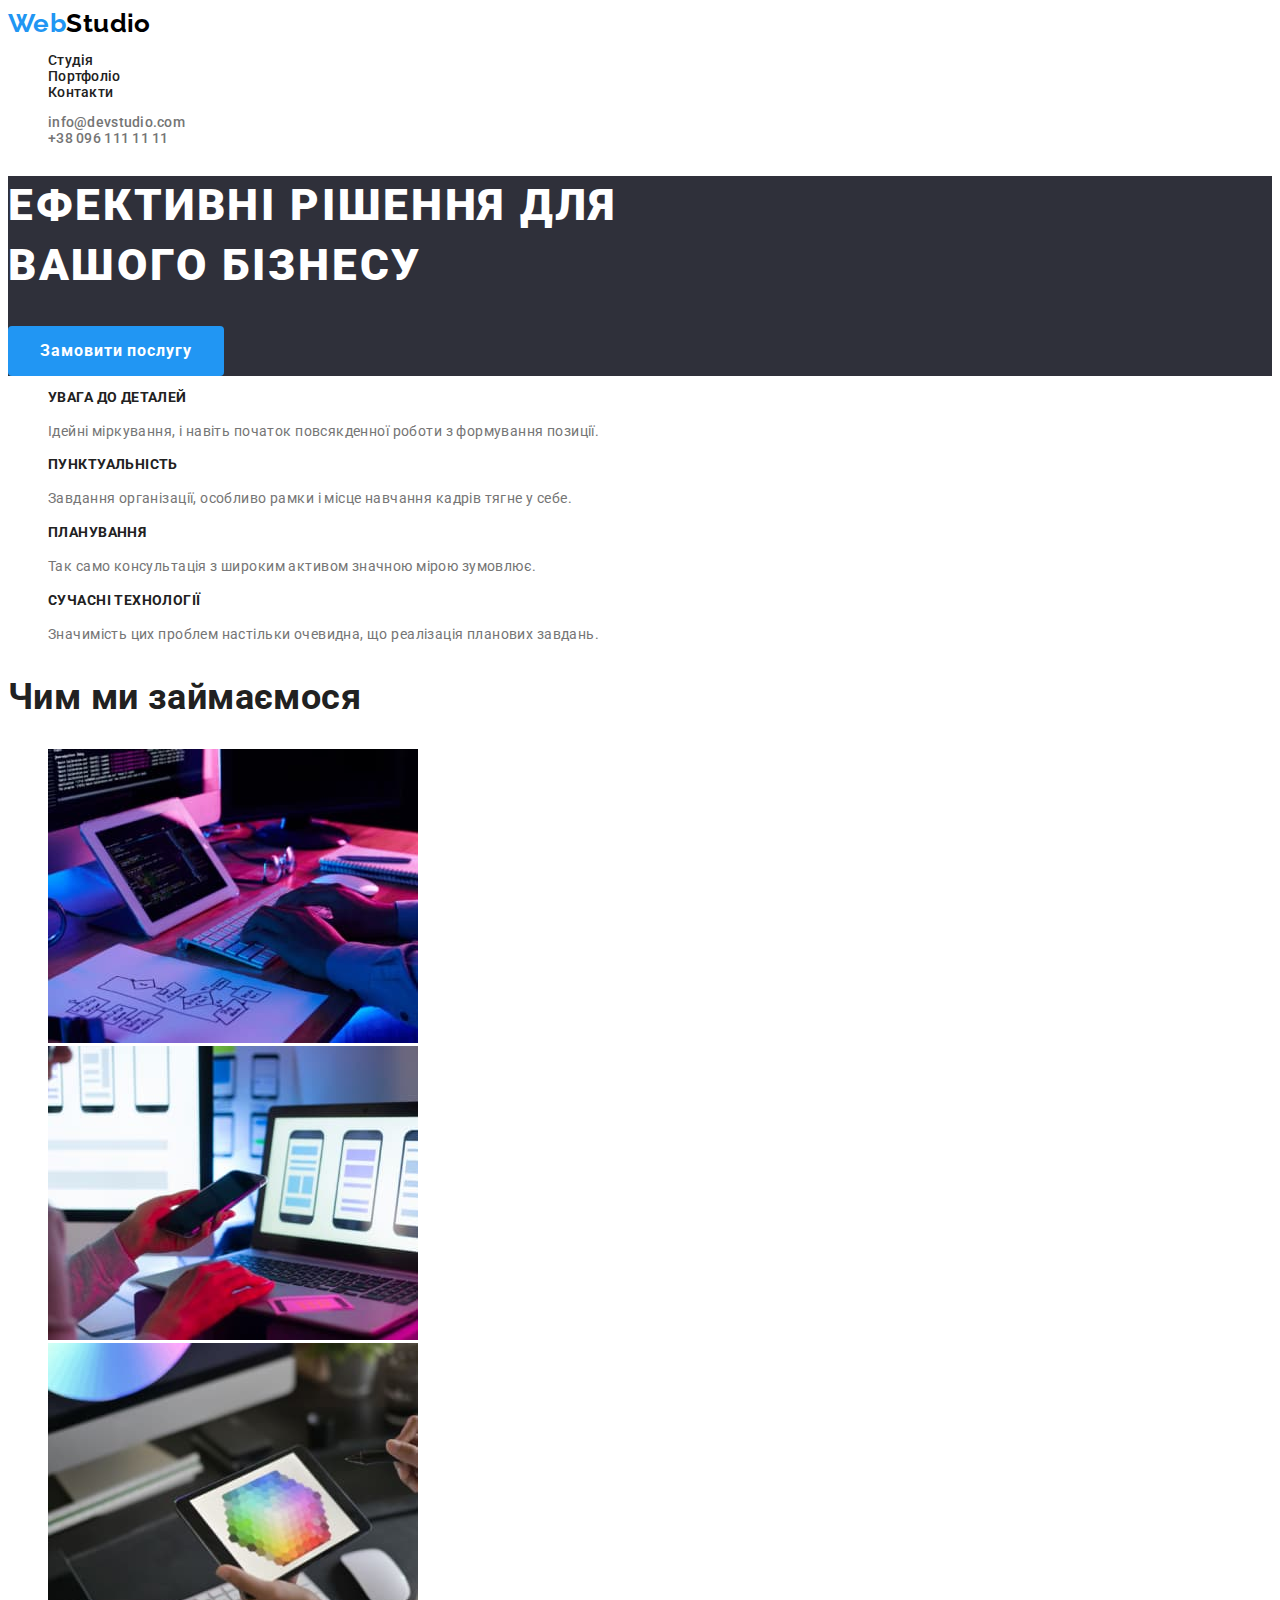
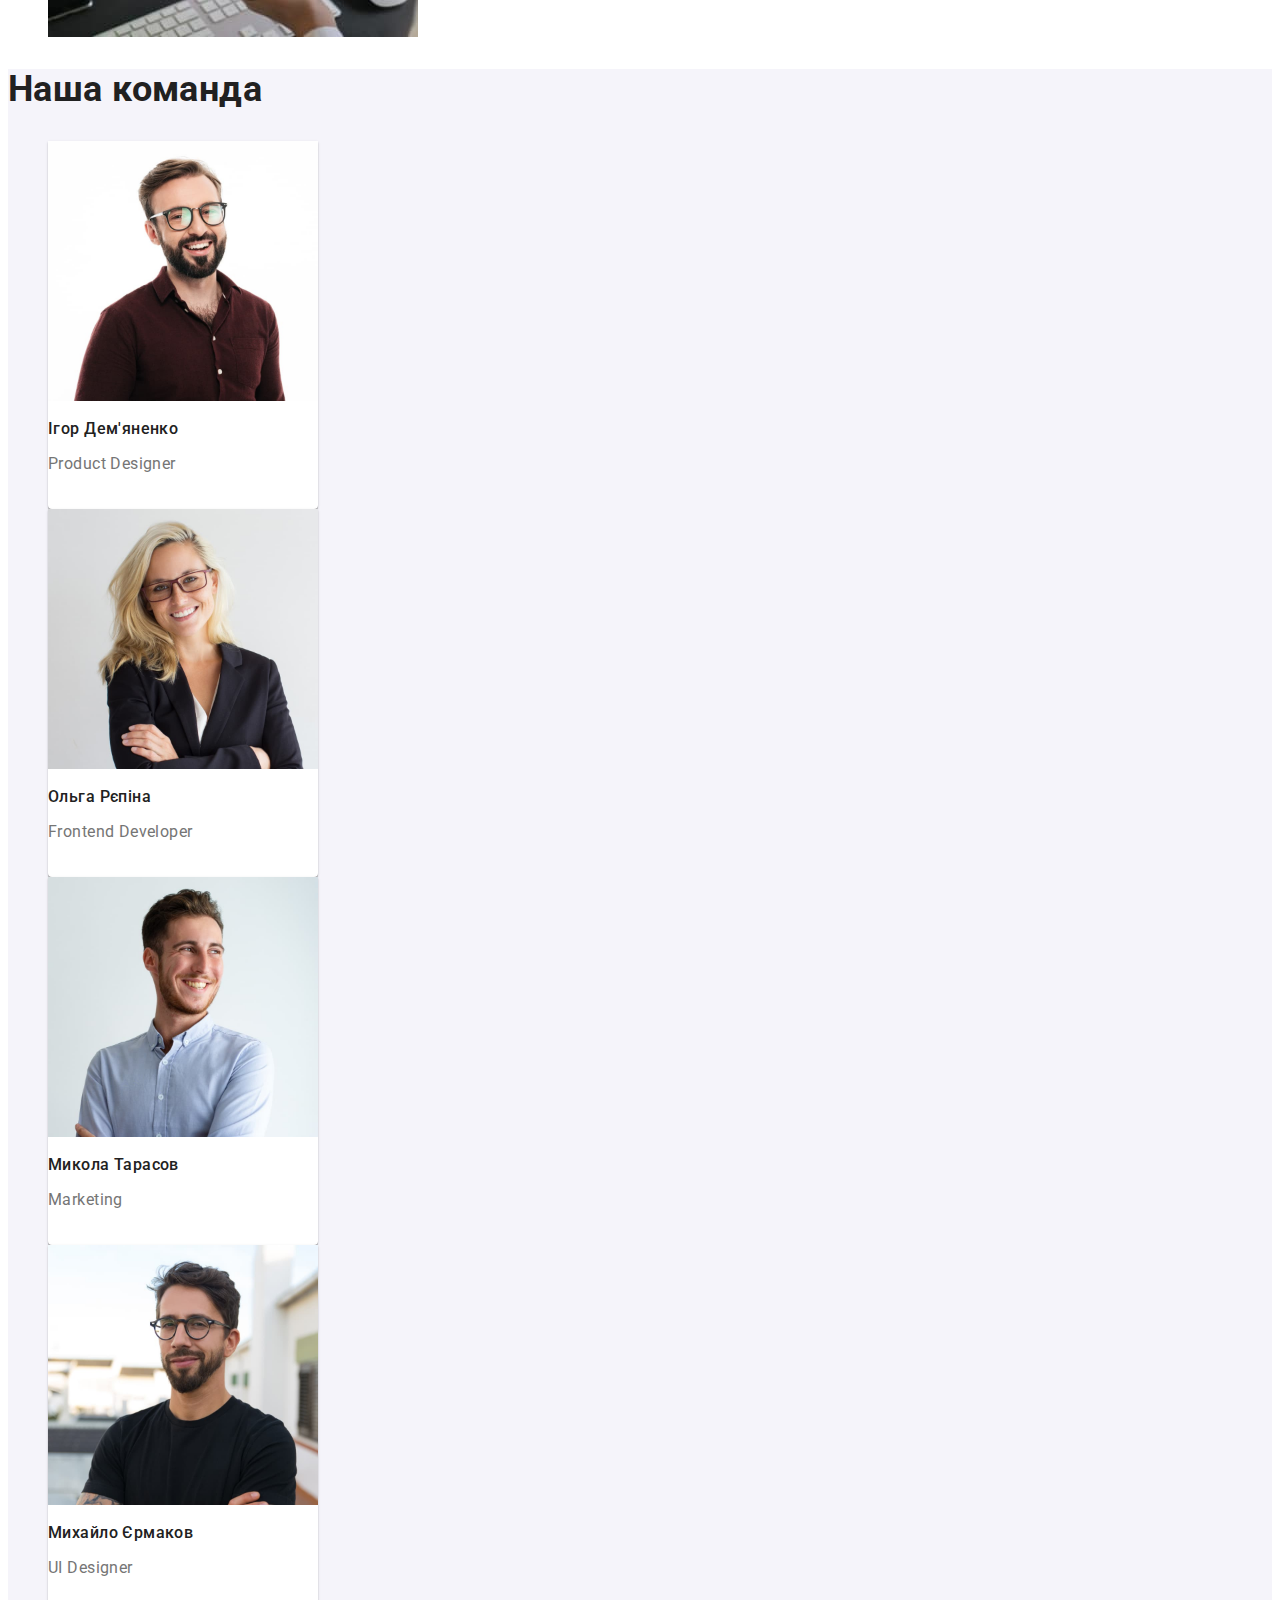
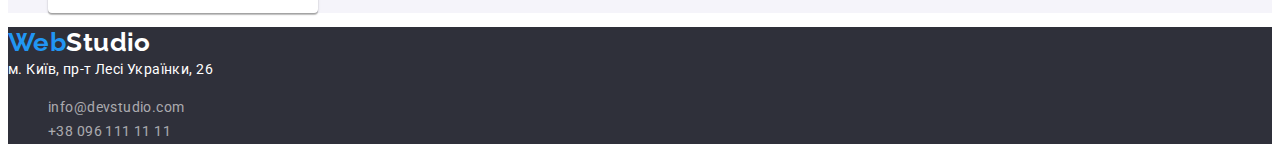
<file: index.html>
<!DOCTYPE html>
<html lang="uk">
<head>
    <title>WebStudio</title>
    <meta charset="UTF-8">
    <meta http-equiv="X-UA-Compatible" content="IE=edge">
    <meta name="viewport" content="width=device-width, initial-scale=1.0">
    <link rel="stylesheet" href="./css/style.css">
    <link
        href="https://fonts.googleapis.com/css2?family=Montserrat:wght@400;500;600&family=Raleway:wght@700&family=Roboto+Mono:wght@100;600&display=swap"
        rel="stylesheet">
    <link
        href="https://fonts.googleapis.com/css2?family=Montserrat:wght@400;500;600&family=Roboto+Mono:wght@100;600&family=Roboto:wght@400;500;700;900&display=swap"
        rel="stylesheet">
</head>
<body>
    <header class="header">
        <nav>
            <a class="webstudio-logo" href="./index.html">Web<span class="studio-logo">Studio</span></a>
            <ul class="ul header-menu-studio">
                <li><a class="nav-link" href="./index.html">Студія</a></li>
                <li><a class="nav-link" href="./portfolio.html">Портфоліо</a></li>
                <li><a class="nav-link" href="#">Контакти</a></li>
            </ul>
        </nav>
        <ul class="ul contact-list">
            <li><a class="header-contact-link nav-link" href="mailto:info@devstudio.com">info@devstudio.com</a></li>
            <li><a class="header-contact-link nav-link" href="tel:+380961111111">+38 096 111 11 11</a></li>
        </ul>
    </header>
    <main>        
        <section class="hero-section">
            <h1 class="hero-tittle">Ефективні рішення для <br>вашого бізнесу</h1>
            <button type="button" class="button b-order">Замовити послугу</button>
        </section>
        <section class="description-section">
            <!--скритий заголовок-->
            <h2 class="hidden-tittle">Перелік переваг</h2>
            <ul class="ul hero-list">
                <li>
                    <h3 class="description-title">УВАГА ДО ДЕТАЛЕЙ</h3>
                    <p class="description-text">Ідейні міркування, і навіть початок повсякденної роботи з формування позиції.</p>
                </li>
                <li>
                    <h3 class="description-title">ПУНКТУАЛЬНІСТЬ</h3>
                    <p class="description-text">Завдання організації, особливо рамки і місце навчання кадрів тягне у себе.</p>
                </li>
                <li>
                    <h3 class="description-title">ПЛАНУВАННЯ</h3>
                    <p class="description-text">Так само консультація з широким активом значною мірою зумовлює.</p>
                </li>
                <li>
                    <h3 class="description-title">СУЧАСНІ ТЕХНОЛОГІЇ</h3>
                    <p class="description-text">Значимість цих проблем настільки очевидна, що реалізація планових завдань.</p>
                </li>
            </ul>
        </section>
        <section class="info-section">
            <h2 class="section-tittle">Чим ми займаємося</h2>
            <ul class="ul">
                <li><img width="370" src="./images/comp.jpg" alt="комп'ютер"></li>
                <li><img width="370" src="./images/phone.jpg" alt="телефон"></li>
                <li><img width="370" src="./images/tablet.jpg" alt="планшет"></li>
            </ul>
        </section>
        <section class="team-section">
            <h2 class="section-tittle" >Наша команда</h2>
            <ul class="ul list-team">
                <li class="team-block">
                    <img width="270" src="./images/igor.jpg" alt="Ігор Дем'яненко">
                    <h3 class="team-name">Ігор Дем'яненко</h3>
                    <p class="team-position" lang="en">Product Designer</p>
                </li>
                <li class="team-block">
                    <img width="270" src="./images/olga.jpg" alt="Ольга Рєпіна">
                    <h3 class="team-name">Ольга Рєпіна</h3>
                    <p class="team-position" lang="en">Frontend Developer</p>
                </li>
                <li class="team-block">
                    <img width="270" src="./images/mikola.jpg" alt="Микола Тарасов">
                    <h3 class="team-name">Микола Тарасов</h3>
                    <p class="team-position" lang="en">Marketing</p>
                </li>
                <li class="team-block">
                    <img width="270" src="./images/michael.jpg" alt="Михайло Єрмаков">
                    <h3 class="team-name">Михайло Єрмаков</h3>
                    <p class="team-position" lang="en">UI Designer</p>
                </li>
            </ul>
        </section>
        </main>
    <footer class="footer">
        <a class="webstudio-logo" href="./index.html">Web<span class="studio-logo-footer">Studio</span></a>
        <address class="address-info">м. Київ, пр-т Лесі Українки, 26</address>
        <ul class="ul list-contacts">
            <li><a class="footer-contact-link nav-link" href="mailto:info@devstudio.com">info@devstudio.com</a></li>
            <li><a class="footer-contact-link nav-link" href="tel:+380961111111">+38 096 111 11 11</a></li>
        </ul>
    </footer>
</body>
</html>
</file>
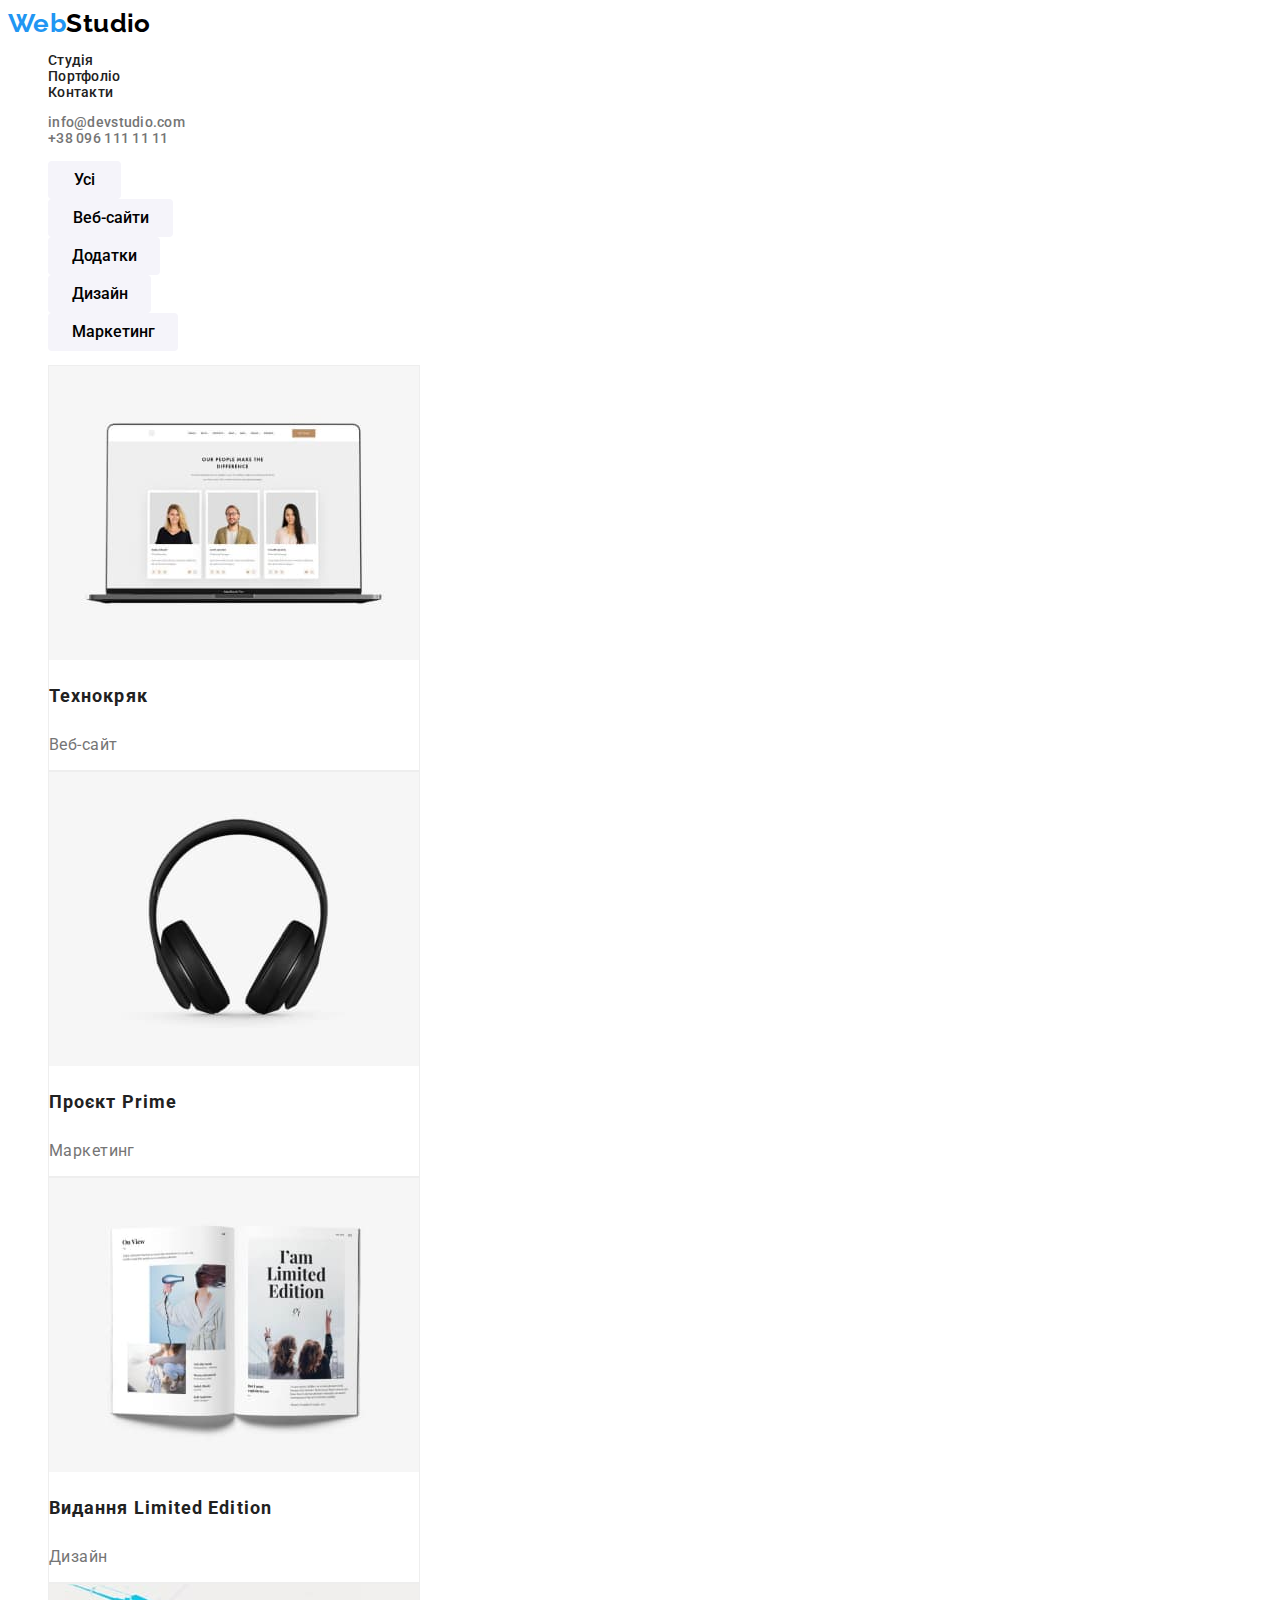
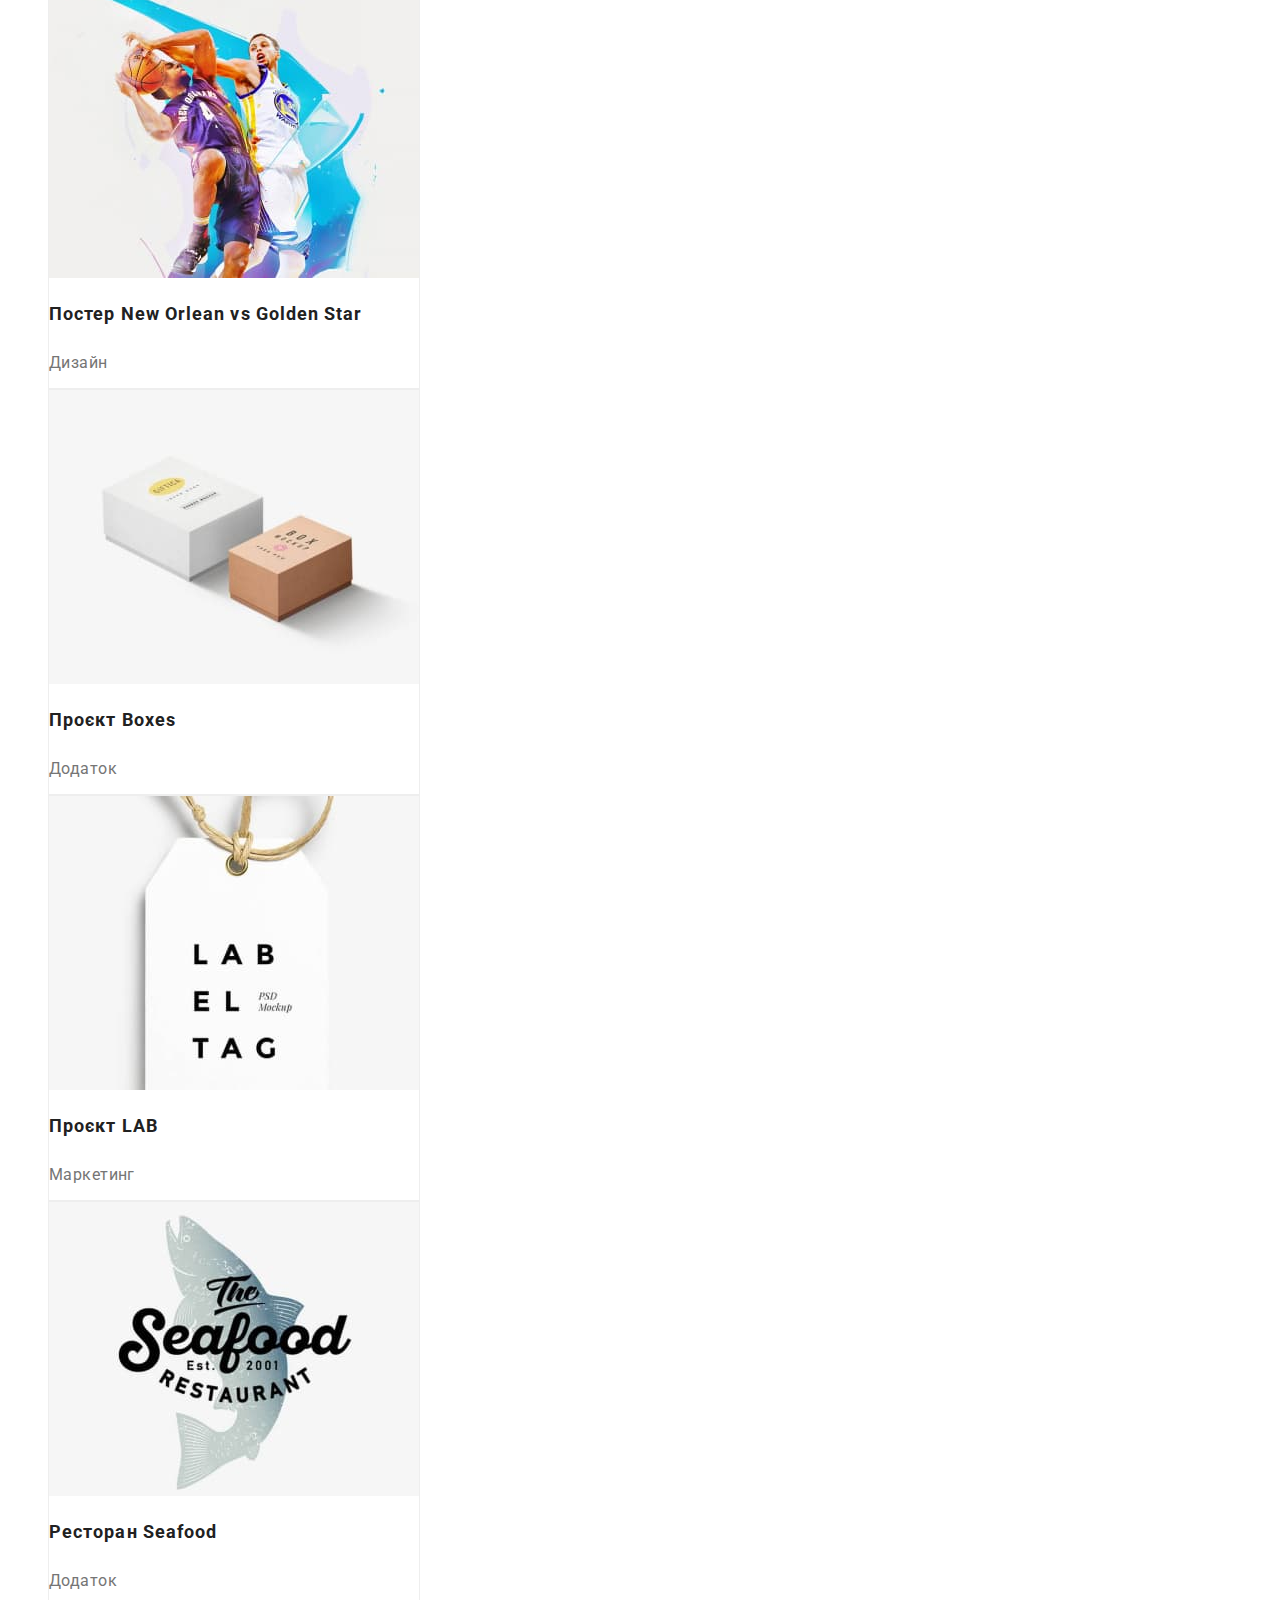
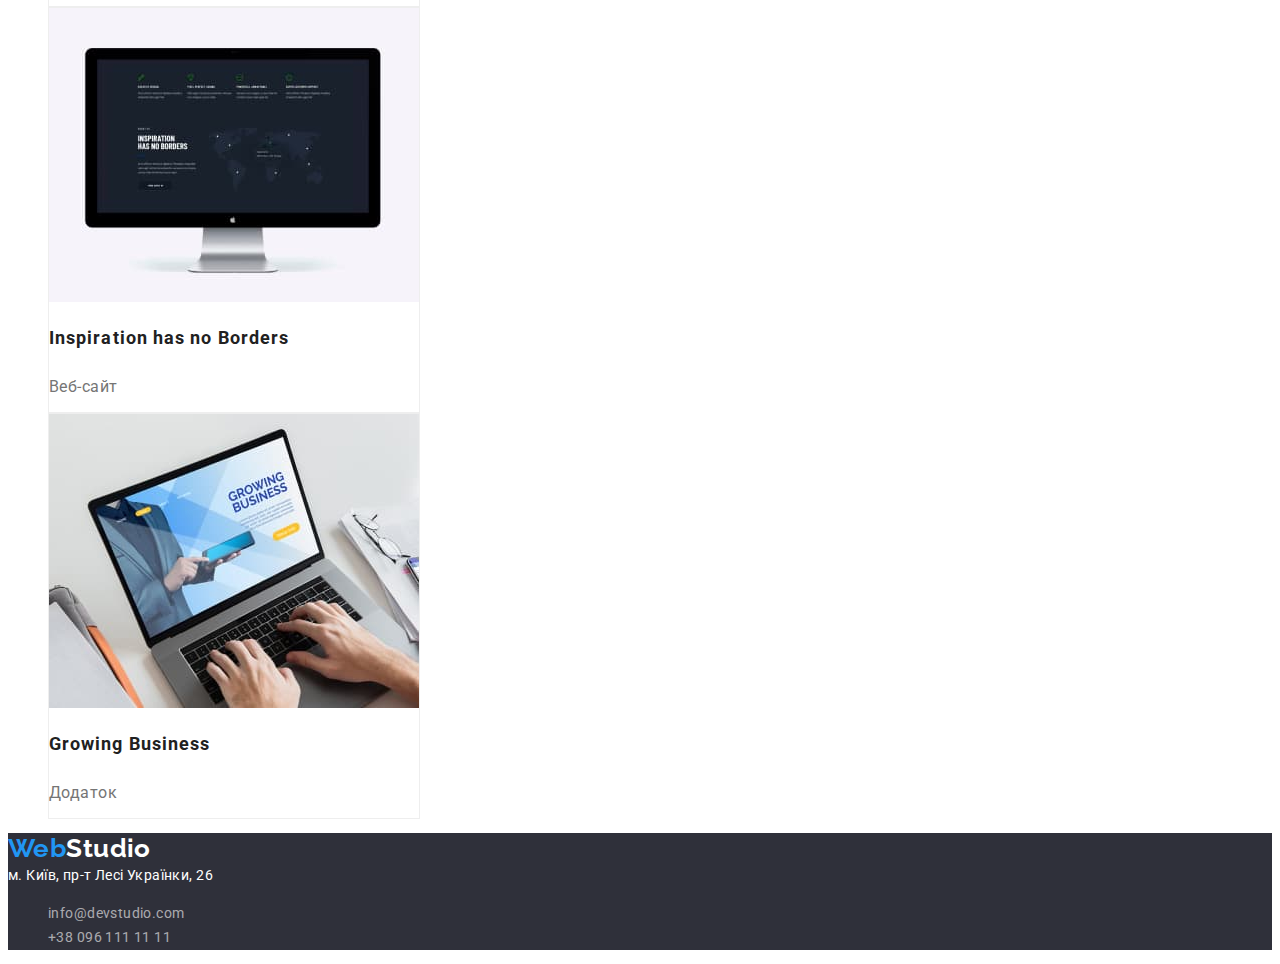
<file: portfolio.html>
<!DOCTYPE html>
<html lang="en">
<head>
    <meta charset="UTF-8">
    <meta http-equiv="X-UA-Compatible" content="IE=edge">
    <meta name="viewport" content="width=device-width, initial-scale=1.0">
    <title>Portfolio</title>
    <link rel="stylesheet" href="./css/style.css">
    <link href="https://fonts.googleapis.com/css2?family=Raleway:wght@700&family=Roboto:wght@400;500;700;900&display=swap"
        rel="stylesheet">
</head>
<body>
    <header class="header">
        <nav>
            <a class="webstudio-logo" href="./index.html">Web<span class="studio-logo">Studio</span></a>
            <ul class="ul header-menu-portfolio">
                <li><a class="nav-link" href="./index.html">Студія</a></li>
                <li><a class="nav-link" href="./portfolio.html">Портфоліо</a></li>
                <li><a class="nav-link" href="#">Контакти</a></li>
            </ul>
        </nav>
        <ul class="ul contact-list">
            <li><a class="header-contact-link nav-link" href="mailto:info@devstudio.com">info@devstudio.com</a></li>
            <li><a class="header-contact-link nav-link" href="tel:+380961111111">+38 096 111 11 11</a></li>
        </ul>
    </header>
    <main>
        <section>
            <!--скритий заголовок-->
            <h1 class="hidden-tittle">Портфоліо</h1>
            <ul class="ul buttons-portfolio">
                <li><button class="button b-everyone" type="button">Усі</button></li>
                <li><button class="button b-web-sites" type="button">Веб-сайти</button></li>
                <li><button class="button b-appendices" type="button">Додатки</button></li>
                <li><button class="button b-design" type="button">Дизайн</button></li>
                <li><button class="button b-marketing" type="button">Маркетинг</button></li>
            </ul>
            <ul class="ul list-portfolio">
                <li class="block-portfolio">
                    <img src="./images/portfolio-img(1).jpg" alt="ноутбук">
                    <h2 class="title-portfolio">Технокряк</h2>
                    <p class="text-portfolio">Веб-сайт</p>
                </li>
                <li class="block-portfolio">
                    <img src="./images/portfolio-img(2).jpg" alt="навушники">
                    <h2 class="title-portfolio">Проєкт Prime</h2>
                    <p class="text-portfolio">Маркетинг</p>
                </li>
                <li class="block-portfolio">
                    <img src="./images/portfolio-img(3).jpg" alt="розгорнута книга">
                    <h2 class="title-portfolio" lang="en">Видання Limited Edition</h2>
                    <p class="text-portfolio">Дизайн</p>
                </li>
                <li class="block-portfolio">
                    <img src="./images/portfolio-img(4).jpg" alt="два баскетболісти">
                    <h2 class="title-portfolio" lang="en">Постер New Orlean vs Golden Star</h2>
                    <p class="text-portfolio">Дизайн</p>
                </li>
                <li class="block-portfolio">
                    <img src="./images/portfolio-img(5).jpg" alt="коробки-цеглини">
                    <h2 class="title-portfolio" lang="en">Проєкт Boxes</h2>
                    <p class="text-portfolio">Додаток</p>
                </li>
                <li class="block-portfolio">
                    <img src="./images/portfolio-img(6).jpg" alt="букви на етикетці">
                    <h2 class="title-portfolio" lang="en">Проєкт LAB</h2>
                    <p class="text-portfolio">Маркетинг</p>
                </li>
                <li class="block-portfolio">
                    <img src="./images/portfolio-img(7).jpg" alt="риба з логотипом">
                    <h2 class="title-portfolio" lang="en">Ресторан Seafood</h2>
                    <p class="text-portfolio">Додаток</p>
                </li>
                <li class="block-portfolio">
                    <img src="./images/portfolio-img(8).jpg" alt="екран епл">
                    <h2 class="title-portfolio" lang="en">Inspiration has no Borders</h2>
                    <p class="text-portfolio">Веб-сайт</p>
                </li>
                <li class="block-portfolio">
                    <img src="./images/portfolio-img(9).jpg" alt="працюючи з ноутбуком">
                    <h2 class="title-portfolio" lang="en">Growing Business</h2>
                    <p class="text-portfolio">Додаток</p>
                </li>
            </ul>
        </section>
    </main>
    <footer class="footer">
        <a class="webstudio-logo" href="./index.html">Web<span class="studio-logo-footer">Studio</span></a>
        <address class="address-info">м. Київ, пр-т Лесі Українки, 26</address>
        <ul class="ul contact-list">
            <li><a class="footer-contact-link nav-link" href="mailto:info@devstudio.com">info@devstudio.com</a></li>
            <li><a class="footer-contact-link nav-link" href="tel:+380961111111">+38 096 111 11 11</a></li>
        </ul>
    </footer>
</body>
</html>
</file>
<file: css/style.css>
:root {
  --main-text-color: #212121;
  --accent-color: #2196f3;
  --text-color: #757575;
  --background-color: #ffffff;
  --secondary-background-color: #2f303a;
  --button-background-color: #f5f4fa;
  --border-color: #eeeeee;
  --info-color: rgba(255, 255, 255, 0.6);
}
body {
  font-family: "Roboto", sans-serif;
  color: var(--main-text-color);
  background-color: var(--background-color);
  letter-spacing: 0.03em;
  font-size: 14px;
}
.ul {
  list-style: none;
}
.header {
  line-height: 1.14;
  background-color: var(--background-color);
}

.webstudio-logo {
  font-family: "raleway";
  font-weight: 700;
  font-size: 26px;
  line-height: 1.2;
  text-decoration: none;
  color: var(--accent-color);
}
.studio-logo {
  font-weight: 700;
  font-size: 26px;
  color: #000000;
}
.nav-link {
  letter-spacing: 0.02em;
  font-weight: 500;
  text-decoration: none;
  color: var(--main-text-color);
}
.nav-link:focus,
.nav-link:hover {
  color: var(--accent-color);
  border-radius: 4px;
}
.header-menu-portfolio {
  letter-spacing: 0.02em;
}
.contact-list {
  letter-spacing: 0.02em;
}
.header-contact-link {
  font-weight: 500;
  text-decoration: none;
  color: var(--text-color);
}
.hero-section {
  background: var(--secondary-background-color);
}
.hero-tittle {
  text-transform: uppercase;
  font-weight: 900;
  font-size: 44px;
  line-height: 1.36;
  letter-spacing: 0.06em;
  color: var(--background-color);
}
.button {
  font-family: "Roboto";
  font-weight: 500;
  font-size: 16px;
  height: 38px;
  cursor: pointer;
  border-radius: 4px;
  background-color: var(--button-background-color);
  border-style: hidden;
}
.buttons-portfolio {
  line-height: 1.62;
}
.buttons-portfolio .button:hover,
.buttons-portfolio .button:focus {
  color: var(--background-color);
  background-color: var(--accent-color);
  box-shadow: 0px 3px 1px rgba(0, 0, 0, 0.1), 0px 1px 2px rgba(0, 0, 0, 0.08),
    0px 2px 2px rgba(0, 0, 0, 0.12);
}
.buttons-portfolio .button:active {
  color: var(--main-text-color);
  background: var(--button-background-color);
}
.b-order:hover,
.b-order:focus {
  background-color: var(--button-background-color);
  color: var(--main-text-color);
  box-shadow: 0px 3px 1px rgba(0, 0, 0, 0.1), 0px 1px 2px rgba(0, 0, 0, 0.08),
    0px 2px 2px rgba(0, 0, 0, 0.12);
}
.b-order:active {
  color: var(--background-color);
  background: var(--accent-color);
}
.b-order {
  background-color: var(--accent-color);
  color: var(--background-color);
  font-weight: 700;
  line-height: 1.87;
  width: 216px;
  height: 50px;
  letter-spacing: 0.06em;
}
.b-everyone {
  width: 73px;
}
.b-web-sites {
  width: 125px;
}
.b-appendices {
  width: 112px;
}
.b-design {
  width: 103px;
}
.b-marketing {
  width: 130px;
}
.hidden-tittle {
  display: none;
}
.description-title {
  font-size: 14px;
  text-transform: uppercase;
  line-height: 1.14;
}
.description-text {
  line-height: 1.71;
  color: var(--text-color);
}
.section-tittle {
  font-size: 36px;
  line-height: 1.16;
}
.team-section {
  background-color: var(--button-background-color);
}
.team-block {
  width: 270px;
  height: 368px;
  box-shadow: 0px 1px 3px rgba(0, 0, 0, 0.12), 0px 1px 1px rgba(0, 0, 0, 0.14),
    0px 2px 1px rgba(0, 0, 0, 0.2);
  border-radius: 0px 0px 4px 4px;
  background-color: var(--background-color);
}
.team-name {
  font-weight: 500;
  font-size: 16px;
  line-height: 1.18;
}
.team-position {
  font-size: 16px;
  line-height: 1.18;
  color: var(--text-color);
}
.title-portfolio {
  font-size: 18px;
  line-height: 2;
  letter-spacing: 0.06em;
}
.text-portfolio {
  font-size: 16px;
  line-height: 1.87;
  color: var(--text-color);
}
.block-portfolio {
  width: 370px;
  height: 404px;
  border: 1px solid var(--border-color);
  background-color: var(--background-color);
}
.footer {
  background-color: var(--secondary-background-color);
}
.footer-contact-link {
  letter-spacing: 0.03em;
  font-weight: 400;
  line-height: 1.71;
  text-decoration: none;
  color: var(--info-color);
}
.studio-logo-footer {
  color: var(--background-color);
}
.address-info {
  line-height: 1.71;
  font-style: normal;
  color: var(--background-color);
}
</file>
